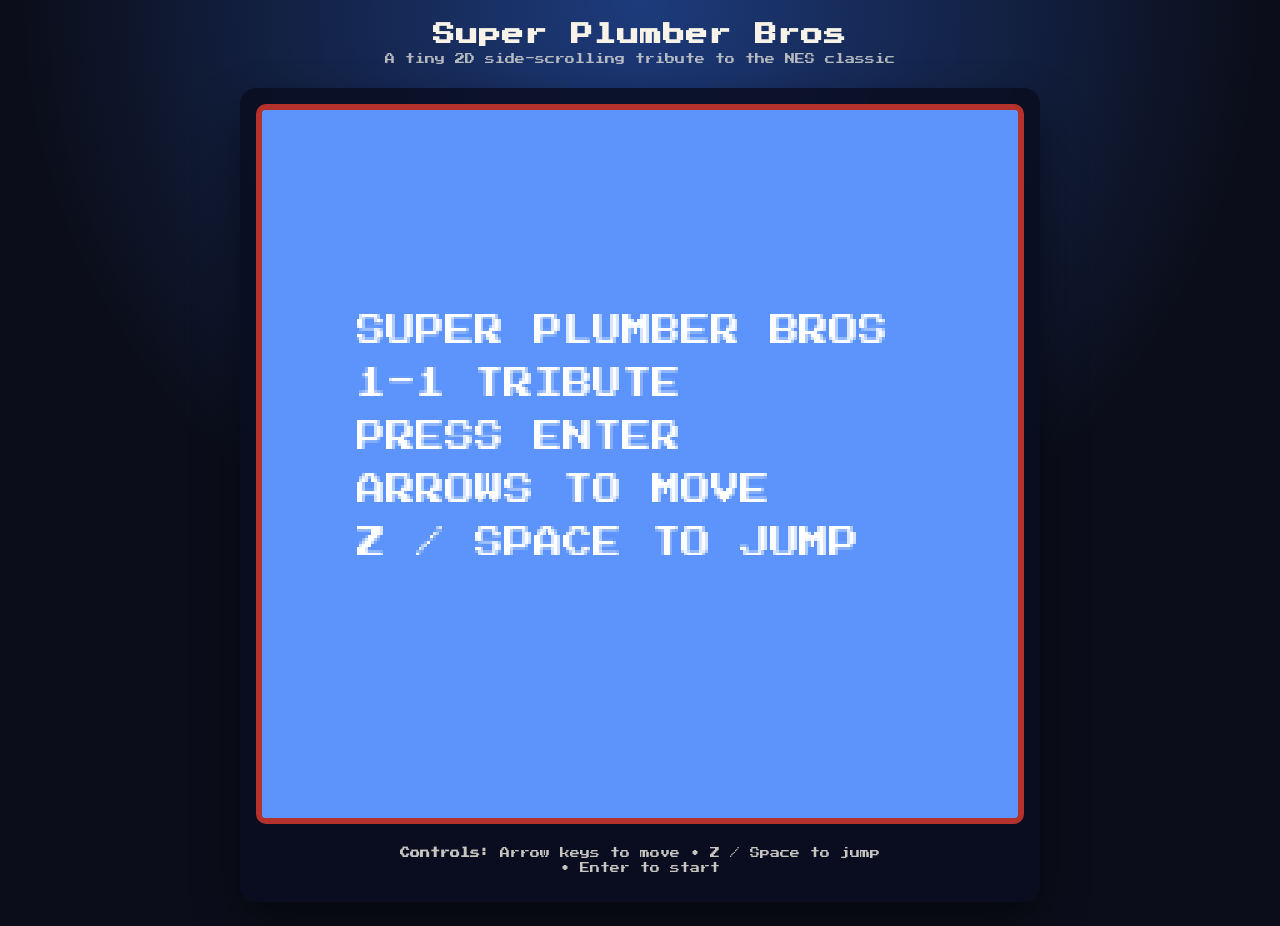
<file: index.html>
<!DOCTYPE html>
<html lang="en">
<head>
  <meta charset="UTF-8" />
  <meta name="viewport" content="width=device-width, initial-scale=1.0" />
  <title>Super Plumber Bros - 1-1 Tribute</title>
  <link rel="preconnect" href="https://fonts.googleapis.com" />
  <link rel="preconnect" href="https://fonts.gstatic.com" crossorigin />
  <link href="https://fonts.googleapis.com/css2?family=Press+Start+2P&display=swap" rel="stylesheet" />
  <link rel="stylesheet" href="style.css" />
</head>
<body>
  <main class="page">
    <header>
      <h1>Super Plumber Bros</h1>
      <p class="subtitle">A tiny 2D side-scrolling tribute to the NES classic</p>
    </header>
    <section class="game-wrapper">
      <canvas id="game" width="256" height="240" aria-label="Mario inspired platformer"></canvas>
      <div class="controls">
        <p><strong>Controls:</strong> Arrow keys to move • Z / Space to jump • Enter to start</p>
      </div>
    </section>
  </main>
  <script src="game.js"></script>
</body>
</html>
</file>
<file: style.css>
:root {
  color-scheme: dark;
  font-family: "Press Start 2P", "Courier New", monospace;
  background: #0b0e1a;
  color: #f7f3e8;
}

* {
  box-sizing: border-box;
}

body {
  margin: 0;
  min-height: 100vh;
  display: flex;
  justify-content: center;
  align-items: center;
  background: radial-gradient(circle at top, #1d3b7c, #0b0e1a 55%);
}

.page {
  display: flex;
  flex-direction: column;
  align-items: center;
  gap: 24px;
  padding: 24px;
}

header {
  text-align: center;
}

h1 {
  margin: 0 0 8px;
  font-size: 22px;
  letter-spacing: 1px;
}

.subtitle {
  margin: 0;
  font-size: 10px;
  opacity: 0.7;
}

.game-wrapper {
  display: flex;
  flex-direction: column;
  align-items: center;
  gap: 12px;
  background: rgba(9, 14, 32, 0.85);
  padding: 16px;
  border-radius: 16px;
  box-shadow: 0 20px 45px rgba(0, 0, 0, 0.45);
}

#game {
  width: 768px;
  height: 720px;
  border: 6px solid #b5322c;
  border-radius: 10px;
  background: #5c94fc;
  image-rendering: pixelated;
}

.controls {
  font-size: 10px;
  text-align: center;
  max-width: 480px;
  line-height: 1.5;
  opacity: 0.8;
}

@media (max-width: 820px) {
  #game {
    width: 90vw;
    height: auto;
  }

  .controls {
    font-size: 9px;
  }
}
</file>
